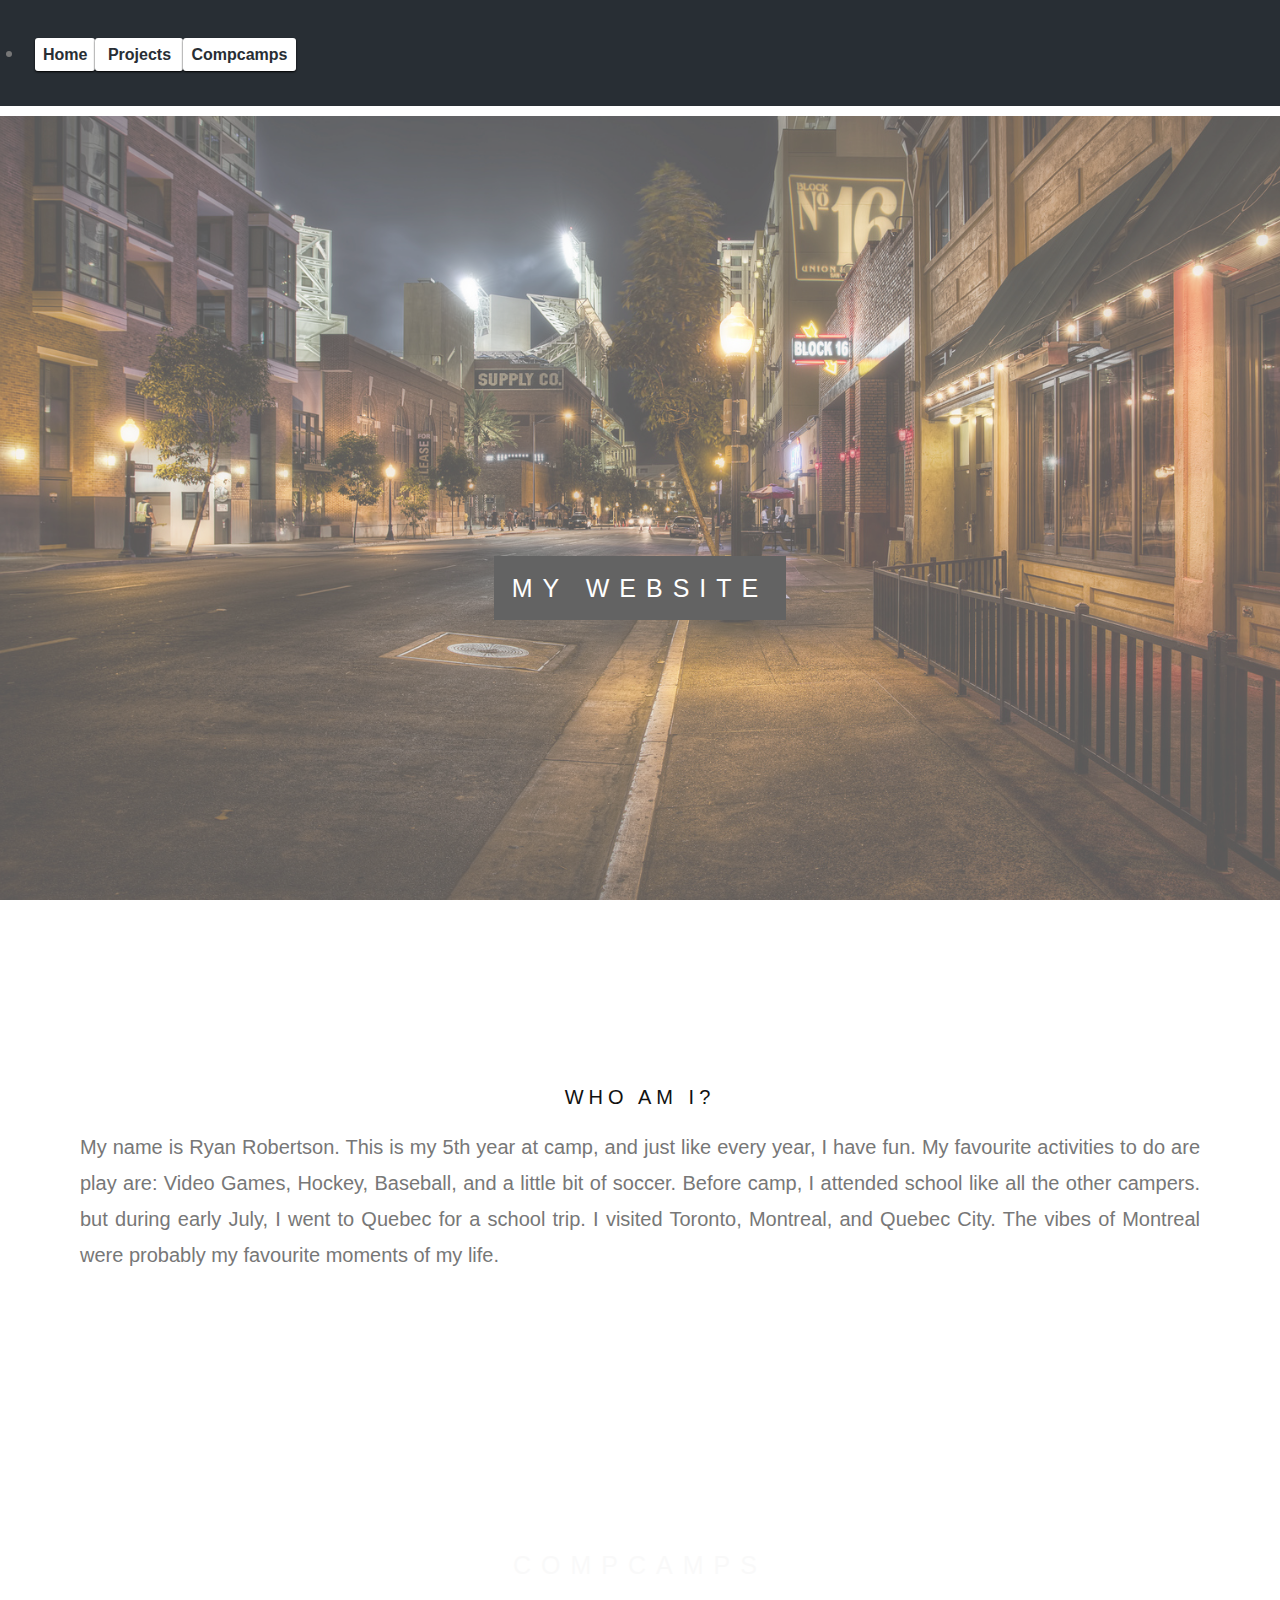
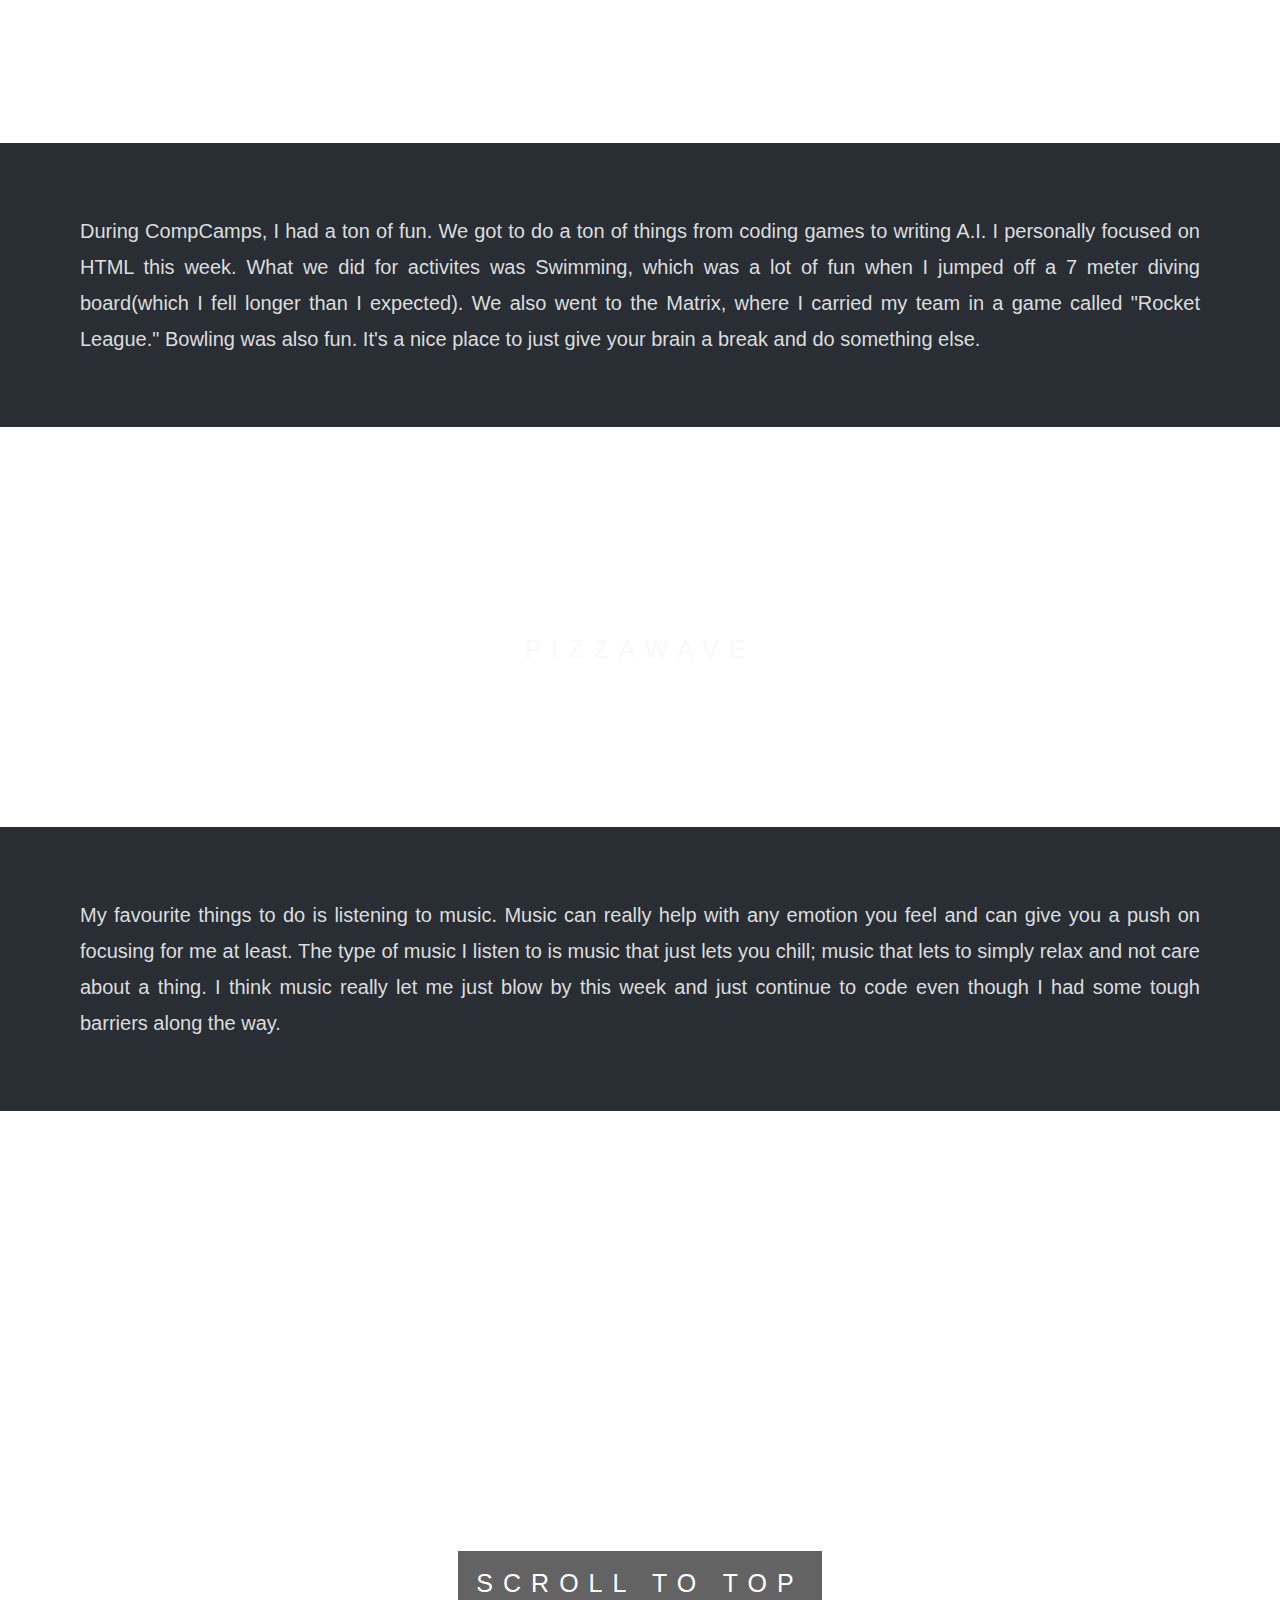
<file: index.html>
<!DOCTYPE html>
<html>
<head>
<meta name="viewport" content="width=device-width, initial-scale=1">
<style>
  @keyframes E{
    from{opacity: 0;}
    to{opacity: 1;}
  }
  @-webkit-keyframes E{
    from{opacity: 0;}
    to{opacity: 1;}
  }
body, html {
  height: 100%;
  margin: 0;
  font: 400 20px/1.8 "Lato", sans-serif;
  color: #777;
}
.nav-link{
text-decoration: none;
padding: 0;
box-shadow: none;
border-radius: 0;
font-weight: normal
color: black;
}
.nav{
  margin: 0px;
  background-color: #282E34;
  margin: 0px;
  width: 100%;
}
.nav-container{
  margin: 0px 0px 10px 0px;
  padding: 25px;
}
.nav-link:hover{
  text-decoration: white;
  font-size: 22px;
}
.nav-item{
  padding: 10px;
  font-size: 20px
}
.nav-border{
  color: #282E34;
  font-size: 16px;
  padding: 8px;
  background-color: white;
  border-radius: 3px;
  text-decoration: none;
  box-shadow: 0px 1px 2px #000;
  font-weight: bold;
}
.nav-border:hover{
  color: #FFFFFF;
  background-color: #282E34;
text-decoration: none;
font-weight: bold;
}
.a{
  color: black;
}
.img_me{
  width: 400px;
  display: block;
  margin: 0 auto;
  border-radius: 50%;
}
.R{
  animation-name: E;
  animation-duration: 5s;
  -webkit-animation-name: E;
  -webkit-animation-duration: 5s;
  border-radius: 50%;
}

.bgimg-1, .bgimg-2, .bgimg-3 {
  position: relative;
  opacity: 0.65;
  background-attachment: fixed;
  background-position: center;
  background-repeat: no-repeat;
  background-size: cover;

}
.bgimg-1 {
  background-image: url("images/road.jpg");
  min-height: 100%;
}

.bgimg-2 {
  background-image: url("images/road2.jpg");
  min-height: 400px;
}

.bgimg-3 {
  background-image: url("images/road3.jpg");
  min-height: 400px;
}

.caption {
  position: absolute;
  left: 0;
  top: 50%;
  width: 100%;
  text-align: center;
  color: #000;
}

.caption span.border {
  background-color: #111;
  color: #fff;
  padding: 18px;
  font-size: 25px;
  letter-spacing: 10px;
}

h3 {
  letter-spacing: 5px;
  text-transform: uppercase;
  font: 20px "Lato", sans-serif;
  color: #111;
}

/* Turn off parallax scrolling for tablets and phones */
@media only screen and (max-device-width: 1024px) {
  .bgimg-1, .bgimg-2, .bgimg-3 {
    background-attachment: scroll;
  }
}
</style>
</head>
<body>
  <div class="nav">
   <ul class="nav-container">
<li class="nav-item center"><a class="nav-link nav-border" href="index.html">Home</a><a class="nav-link nav-border center" href="project.html" target="_blank"> Projects </a> <a class="nav-link nav-border" href="https://compcamps.com" target="_blank"> Compcamps</a></li>
   </ul>
 </div>
<div class="bgimg-1">
  <div class="caption">
  <span class="border">MY WEBSITE</span>
  </div>
</div>

<div style="color: #777;background-color:white;text-align:center;padding:50px 80px;text-align: justify;">
  <h3 style="text-align:center;">WHO AM I?</h3>
  <p>My name is Ryan Robertson. This is my 5th year at camp, and just like every year, I have fun. My favourite activities to do are play are: Video Games, Hockey, Baseball, and a little bit of soccer. Before camp, I attended school like all the other campers.
  but during early July, I went to Quebec for a school trip. I visited Toronto, Montreal, and Quebec City. The vibes of Montreal were probably my favourite moments of my life.</p>
</div>

<div class="bgimg-2">
  <div class="caption">
  <span class="border" style="background-color:transparent;font-size:25px;color: #f7f7f7;">COMPCAMPS</span>
  </div>
</div>

<div style="position:relative;">
  <div style="color:#ddd;background-color:#282E34;text-align:center;padding:50px 80px;text-align: justify;">
  <p>During CompCamps, I had a ton of fun. We got to do a ton of things from coding games to writing A.I. I personally focused on HTML this week.
  What we did for activites was Swimming, which was a lot of fun when I jumped off a 7 meter diving board(which I fell longer than I expected). We also went to the Matrix, where I carried my team in a game called "Rocket League."
  Bowling was also fun. It's a nice place to just give your brain a break and do something else.</p>
  </div>
</div>

<div class="bgimg-3">
  <div class="caption">
  <span class="border" style="background-color:transparent;font-size:25px;color: #f7f7f7;">PIZZAWAVE</span>
  </div>
</div>

<div style="position:relative;">
  <div style="color:#ddd;background-color:#282E34;text-align:center;padding:50px 80px;text-align: justify;">
  <p>My favourite things to do is listening to music. Music can really help with any emotion you feel and can give you a push on focusing for me at least.
  The type of music I listen to is music that just lets you chill; music that lets to simply relax and not care about a thing. I think music really let me just blow by this week and just continue to code even though I had some tough barriers along the way.</p>
  </div>
</div>

<div class="bgimg-1">
  <div class="caption">
  <span class="border">SCROLL TO TOP</span>
  </div>
</div>

</body>
</html>
</file>
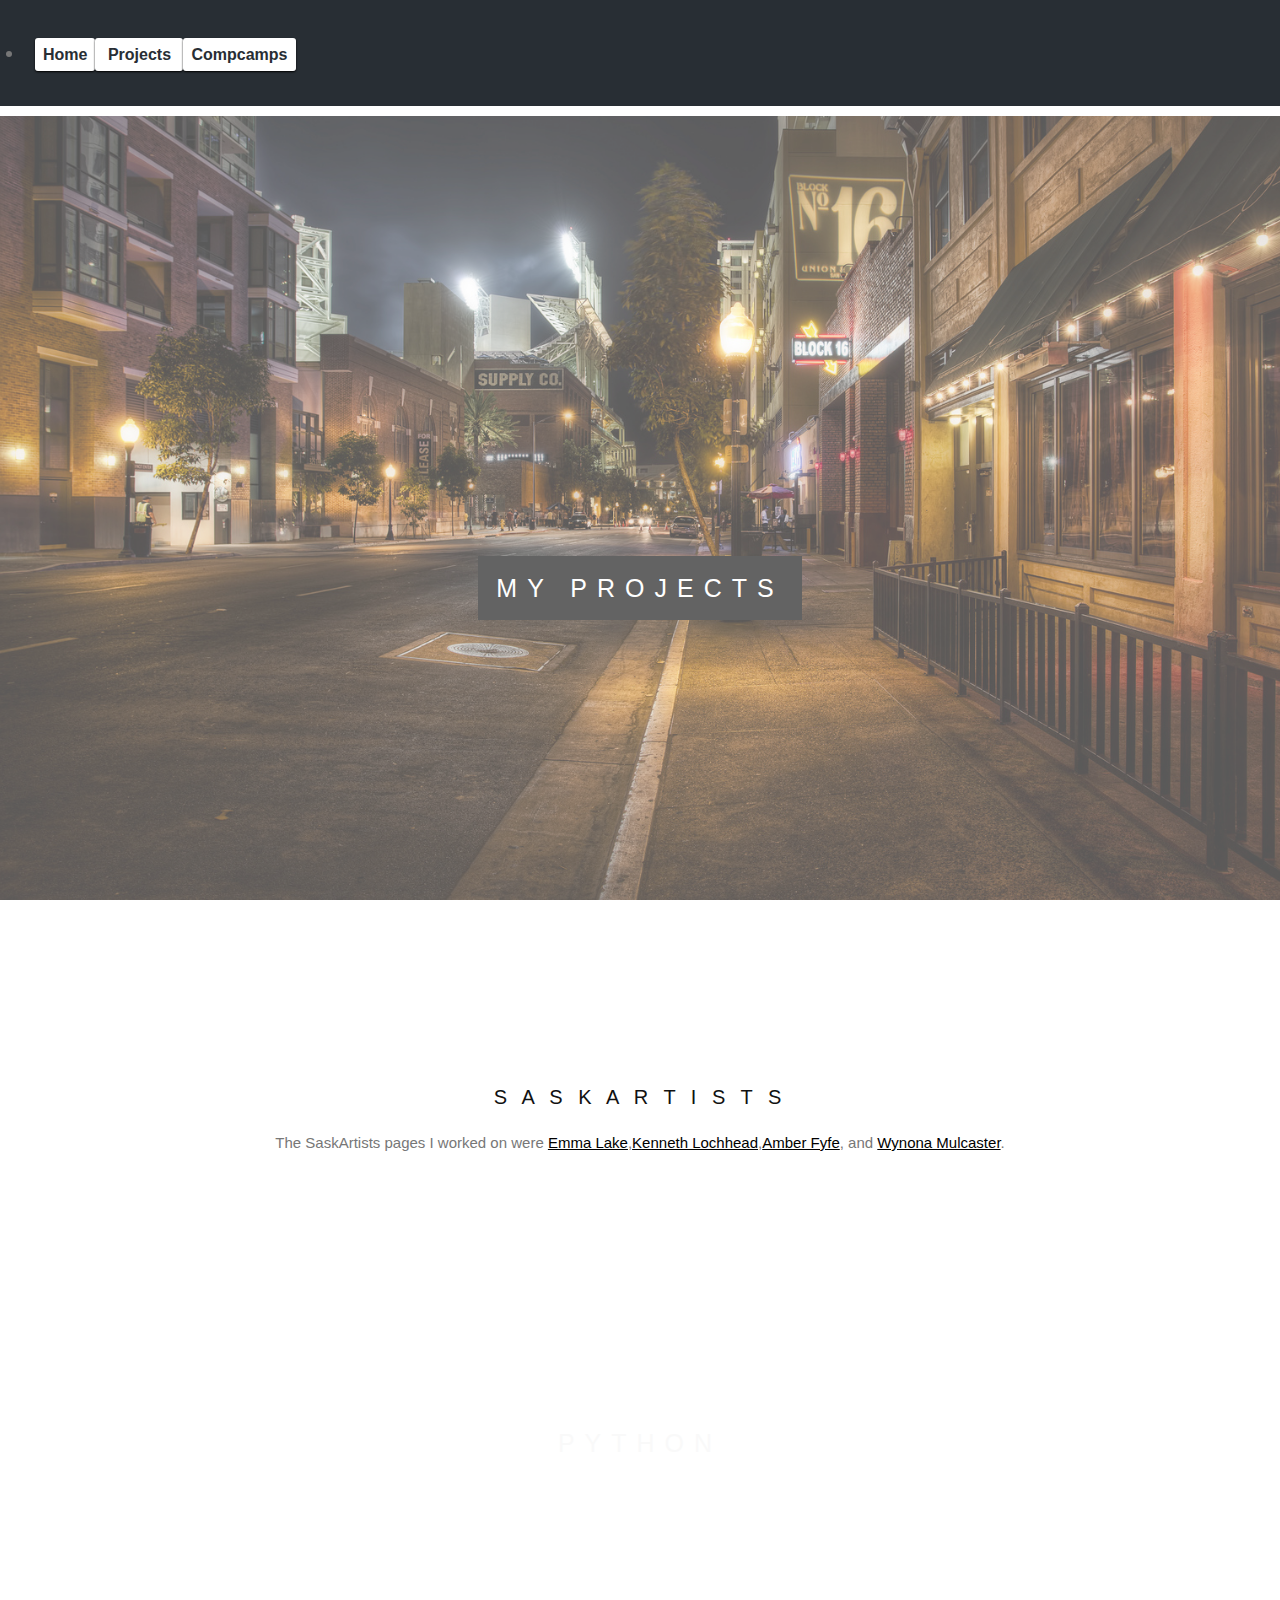
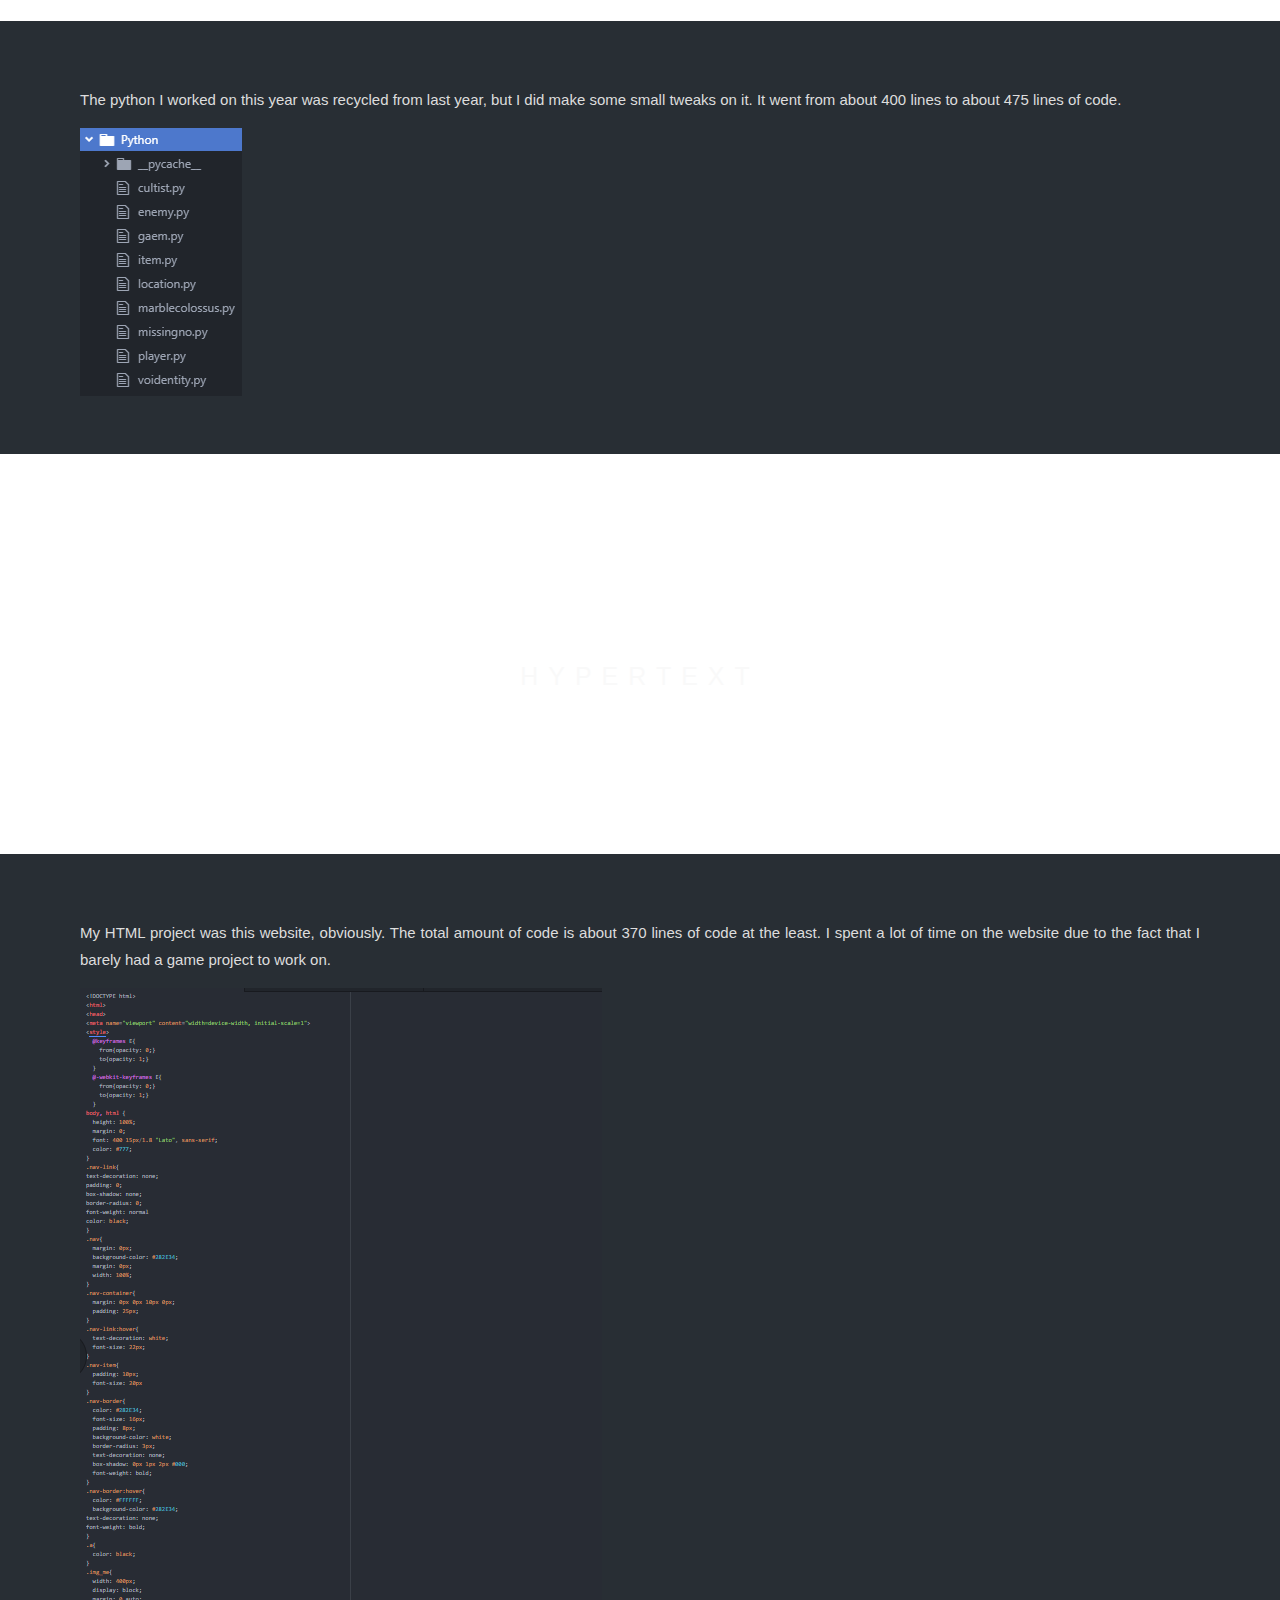
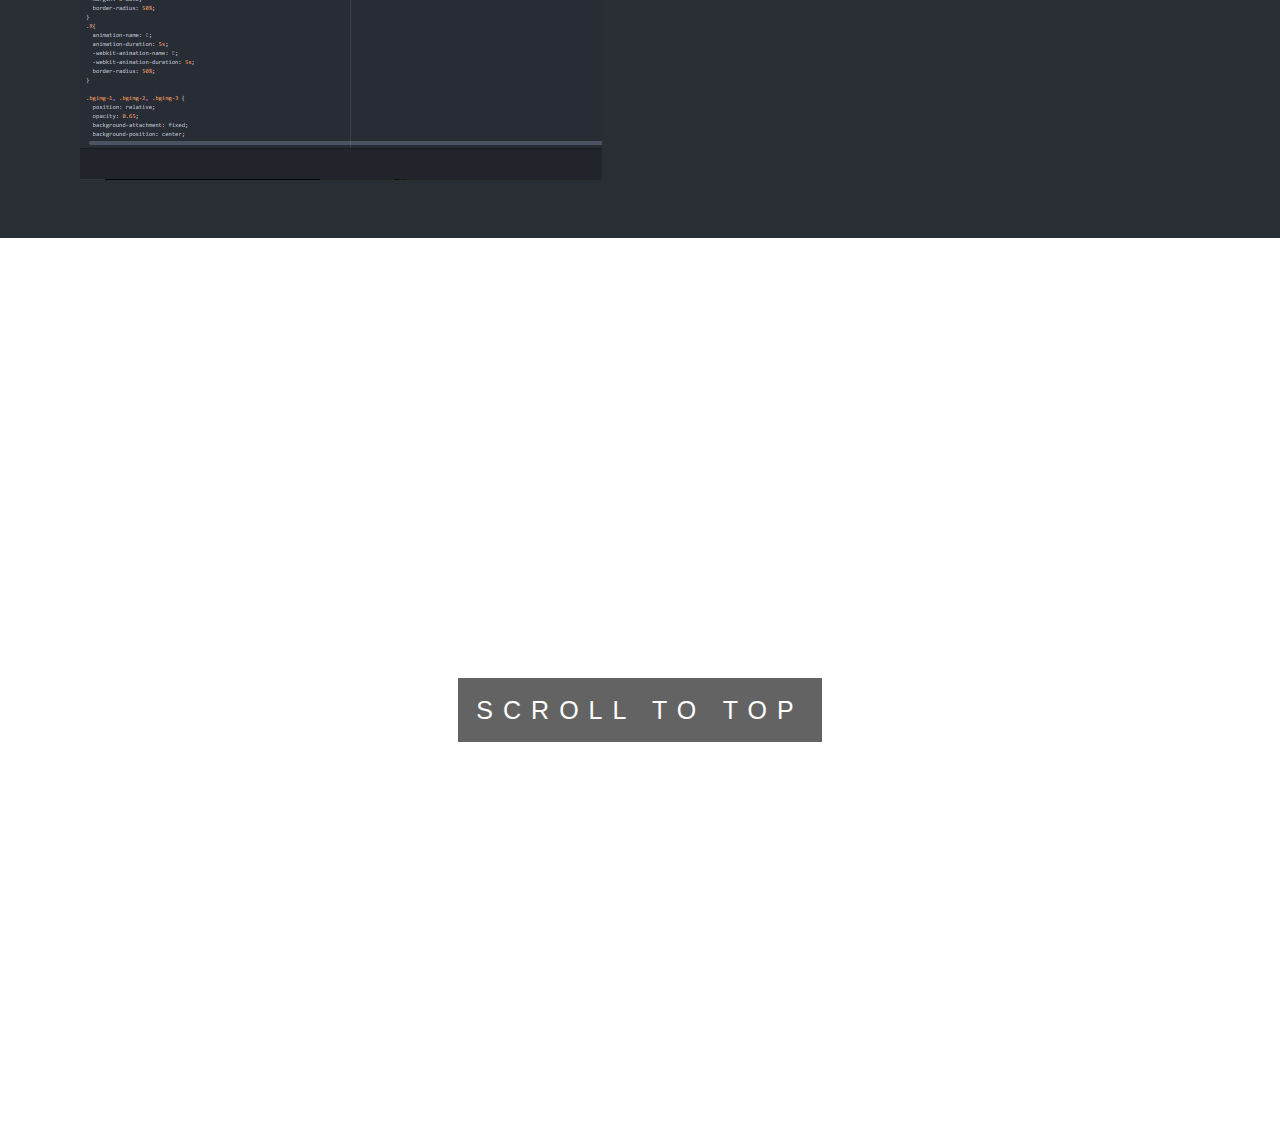
<file: project.html>
<!DOCTYPE html>
<html>
<head>
<meta name="viewport" content="width=device-width, initial-scale=1">
<style>
  @keyframes E{
    from{opacity: 0;}
    to{opacity: 1;}
  }
  @-webkit-keyframes E{
    from{opacity: 0;}
    to{opacity: 1;}
  }
body, html {
  height: 100%;
  margin: 0;
  font: 400 15px/1.8 "Lato", sans-serif;
  color: #777;
}
.nav-link{
text-decoration: none;
padding: 0;
box-shadow: none;
border-radius: 0;
font-weight: normal
color: black;
}
.nav{
  margin: 0px;
  background-color: #282E34;
  margin: 0px;
  width: 100%;
}
.nav-container{
  margin: 0px 0px 10px 0px;
  padding: 25px;
}
.nav-link:hover{
  text-decoration: white;
  font-size: 22px;
}
.nav-item{
  padding: 10px;
  font-size: 20px
}
.nav-border{
  color: #282E34;
  font-size: 16px;
  padding: 8px;
  background-color: white;
  border-radius: 3px;
  text-decoration: none;
  box-shadow: 0px 1px 2px #000;
  font-weight: bold;
}
.nav-border:hover{
  color: #FFFFFF;
  background-color: #282E34;
text-decoration: none;
font-weight: bold;
}
.a{
  color: black;
}
.img_me{
  width: 400px;
  display: block;
  margin: 0 auto;
  border-radius: 50%;
}
.R{
  animation-name: E;
  animation-duration: 5s;
  -webkit-animation-name: E;
  -webkit-animation-duration: 5s;
  border-radius: 50%;
}

.bgimg-1, .bgimg-2, .bgimg-3 {
  position: relative;
  opacity: 0.65;
  background-attachment: fixed;
  background-position: center;
  background-repeat: no-repeat;
  background-size: cover;

}
.bgimg-1 {
  background-image: url("images/road.jpg");
  min-height: 100%;
}

.bgimg-2 {
  background-image: url("images/road2.jpg");
  min-height: 400px;
}

.bgimg-3 {
  background-image: url("images/road3.jpg");
  min-height: 400px;
}

.caption {
  position: absolute;
  left: 0;
  top: 50%;
  width: 100%;
  text-align: center;
  color: #000;
}

.caption span.border {
  background-color: #111;
  color: #fff;
  padding: 18px;
  font-size: 25px;
  letter-spacing: 10px;
}

h3 {
  letter-spacing: 5px;
  text-transform: uppercase;
  font: 20px "Lato", sans-serif;
  color: #111;
}

/* Turn off parallax scrolling for tablets and phones */
@media only screen and (max-device-width: 1024px) {
  .bgimg-1, .bgimg-2, .bgimg-3 {
    background-attachment: scroll;
  }
}
</style>
</head>
<body>
  <div class="nav">
   <ul class="nav-container">
<li class="nav-item center"><a class="nav-link nav-border" href="index.html">Home</a><a class="nav-link nav-border center" href="project.html" target="_blank"> Projects </a> <a class="nav-link nav-border" href="https://compcamps.com" target="_blank"> Compcamps</a></li>
   </ul>
 </div>
<div class="bgimg-1">
  <div class="caption">
  <span class="border">MY PROJECTS</span>
  </div>
</div>

<div style="color: #777;background-color:white;text-align:center;padding:50px 80px;text-align: justify;">
  <h3 style="text-align:center;">S A S K A R T I S T S</h3>
  <p style="text-align:center;">The SaskArtists pages I worked on were <a class="a" href="https://www.saskartists.ca/artists/emmalake/index.html">Emma Lake</a>,<a class="a" href="https://www.saskartists.ca/artists/klochhead/index.html">Kenneth Lochhead</a>,<a class="a" href="https://www.saskartists.ca/artists/afyfe/index.html">Amber Fyfe</a>, and <a class="a" href="https://www.saskartists.ca/artists/wmulcaster/index.html">Wynona Mulcaster</a>.</p>
</div>

<div class="bgimg-2">
  <div class="caption">
  <span class="border" style="background-color:transparent;font-size:25px;color: #f7f7f7;">PYTHON</span>
  </div>
</div>

<div style="position:relative;">
  <div style="color:#ddd;background-color:#282E34;text-align:center;padding:50px 80px;text-align: justify;">
  <p>The python I worked on this year was recycled from last year, but I did make some small tweaks on it. It went from about 400 lines to about 475 lines of code.</p>
  <img style="text-align: center;" src="images/python.PNG" alt="Python Code."/>
  </div>
</div>

<div class="bgimg-3">
  <div class="caption">
  <span class="border" style="background-color:transparent;font-size:25px;color: #f7f7f7;">HYPERTEXT</span>
  </div>
</div>

<div style="position:relative;">
  <div style="color:#ddd;background-color:#282E34;text-align:center;padding:50px 80px;text-align: justify;">
  <p>My HTML project was this website, obviously. The total amount of code is about 370 lines of code at the least. I spent a lot of time on the website due to the fact that I barely had a game project to work on.</p>
  <img style="text-align: center;" src="images/css.PNG" alt="This is the CSS code."/>
  </div>
</div>

<div class="bgimg-1">
  <div class="caption">
  <span class="border">SCROLL TO TOP</span>
  </div>
</div>

</body>
</html>
</file>
